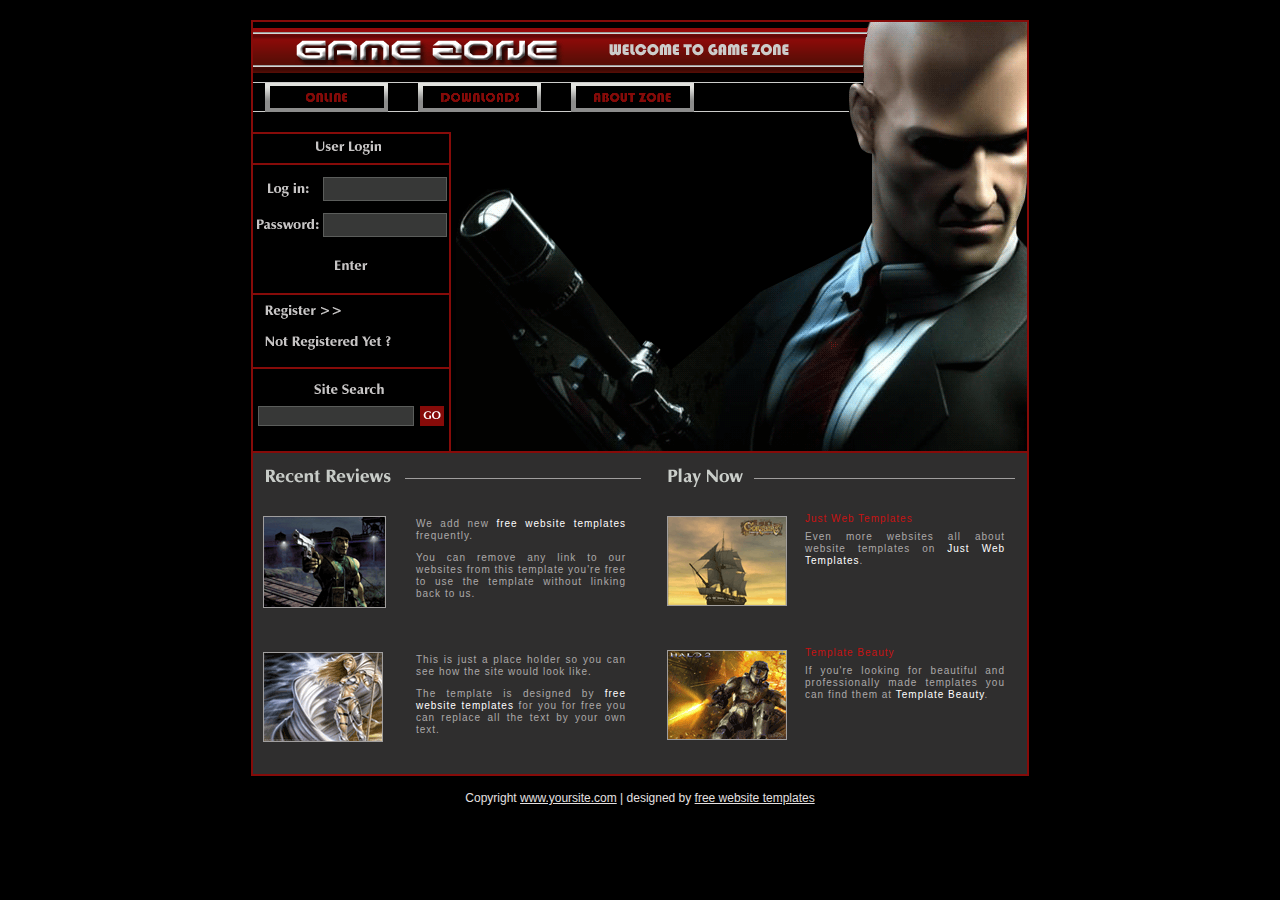
<file: index.html>
<!DOCTYPE html PUBLIC "-//W3C//DTD XHTML 1.0 Strict//EN" "http://www.w3.org/TR/xhtml1/DTD/xhtml1-strict.dtd">
<html xmlns="http://www.w3.org/1999/xhtml">
<head>
<meta http-equiv="Content-Type" content="text/html;charset=iso-8859-1" />
<title>Game Zone</title>
<link rel="stylesheet" href="style.css" type="text/css" media="screen" />
</head>
<body>
<div id="container">
  <div id="body_image">&nbsp;</div>
  <div id="page_header">
    <h1><span>Game Zone</span></h1>
    <h3><span>Welcome to Game Zone</span></h3>
    <div class="clearthis">&nbsp;</div>
  </div>
  <div id="page_menu">
    <ul>
      <li class="online"><a href="index.html"><span>Online</span></a><span></span></li>
      <li class="downloads"><a href="downloads.html"><span>Downloads</span></a><span></span></li>

      <li class="about"><a href="about_us.html"><span>About Zone</span></a><span></span></li>
    </ul>
  </div>
  <div id="page_forms">
    <div id="userlogin">
      <div id="userlogin_header">
        <h2><span>User Login</span></h2>
      </div>
      <form action="#">
        <div id="field_username"> <strong><span>Log in:</span></strong>
          <input type="text" />
        </div>
        <div id="field_password"> <strong><span>Password:</span></strong>
          <input type="text" />
        </div>
        <div id="button_enter">
          <input type="image" src="images/userlogin_enter.gif" alt="Enter" class="button" />
        </div>
      </form>
      <div id="userlogin_links"> <a href="#" id="register"><strong><span>Register >>></span></strong></a> <br />
        <a href="#" id="notregister"><strong><span>Not Registered Yet?</span></strong></a> </div>
    </div>
    <div id="sitesearch_header">
      <h2><span>Site Search</span></h2>
    </div>
    <div id="sitesearch">
      <form action="#">
        <div>
          <input type="text" />
          <input type="image" src="images/sitesearch_button.gif" alt="Go" class="button" />
        </div>
        <div class="clearthis">&nbsp;</div>
      </form>
    </div>
  </div>
  <div id="content_body">
    <div id="reviews_box">
      <div id="reviews">
        <div class="content_header">
          <h2><span>Recent Reviews</span></h2>
        </div>
        <div class="content_entry">
          <div class="thumbnail"><img src="images/_image01.gif" width="121" height="90" alt="Image Caption" /></div>
          <div class="entry_text">
            <p>We add new <a href="#">free website templates</a> frequently.</p>
            <p>You can remove any link to our websites from this template you're free to use the template without linking back to us.</p>
          </div>
          <div class="clearthis">&nbsp;</div>
        </div>
        <div class="content_entry">
          <div class="thumbnail"><img src="images/_image02.gif" width="118" height="88" alt="Image Caption" /></div>
          <div class="entry_text">
            <p>This is just a place holder so you can see how the site would look like.</p>
            <p>The template is designed by <a href="http://www.freewebsitetemplates.com">free website templates</a> for you for free you can replace all the text by your own text.</p>
          </div>
          <div class="clearthis">&nbsp;</div>
        </div>
      </div>
    </div>
    <div id="playnow_box">
      <div id="playnow">
        <div class="content_header">
          <h2><span>Play Now</span></h2>
        </div>
        <div class="content_entry">
          <div class="thumbnail"><img src="images/_image03.gif" width="118" height="88" alt="Image Caption" /></div>
          <div class="entry_text">
            <h3> <a href="http://www.justwebtemplates.com">Just Web Templates</a> <br />
            </h3>
            <p>Even more websites all about website templates on <a href="http://www.justwebtemplates.com">Just Web Templates</a>.</p>
          </div>
          <div class="clearthis">&nbsp;</div>
        </div>
        <div class="content_entry">
          <div class="thumbnail"><img src="images/_image04.gif" width="118" height="88" alt="Image Caption" /></div>
          <div class="entry_text">
            <h3> <a href="http://www.templatebeauty.com">Template Beauty</a> <br />
            </h3>
            <p>If you're looking for beautiful and professionally made templates you can find them at <a href="http://www.templatebeauty.com">Template Beauty</a>.</p>
          </div>
          <div class="clearthis">&nbsp;</div>
        </div>
      </div>
    </div>
  </div>
  <div id="clearthis_contentbody">&nbsp;</div>
</div>
<div id="page_footer"> Copyright <a href="#">www.yoursite.com</a> | designed by <a href="http://www.freewebsitetemplates.com">free website templates</a> </div>
</body>
</html>
</file>
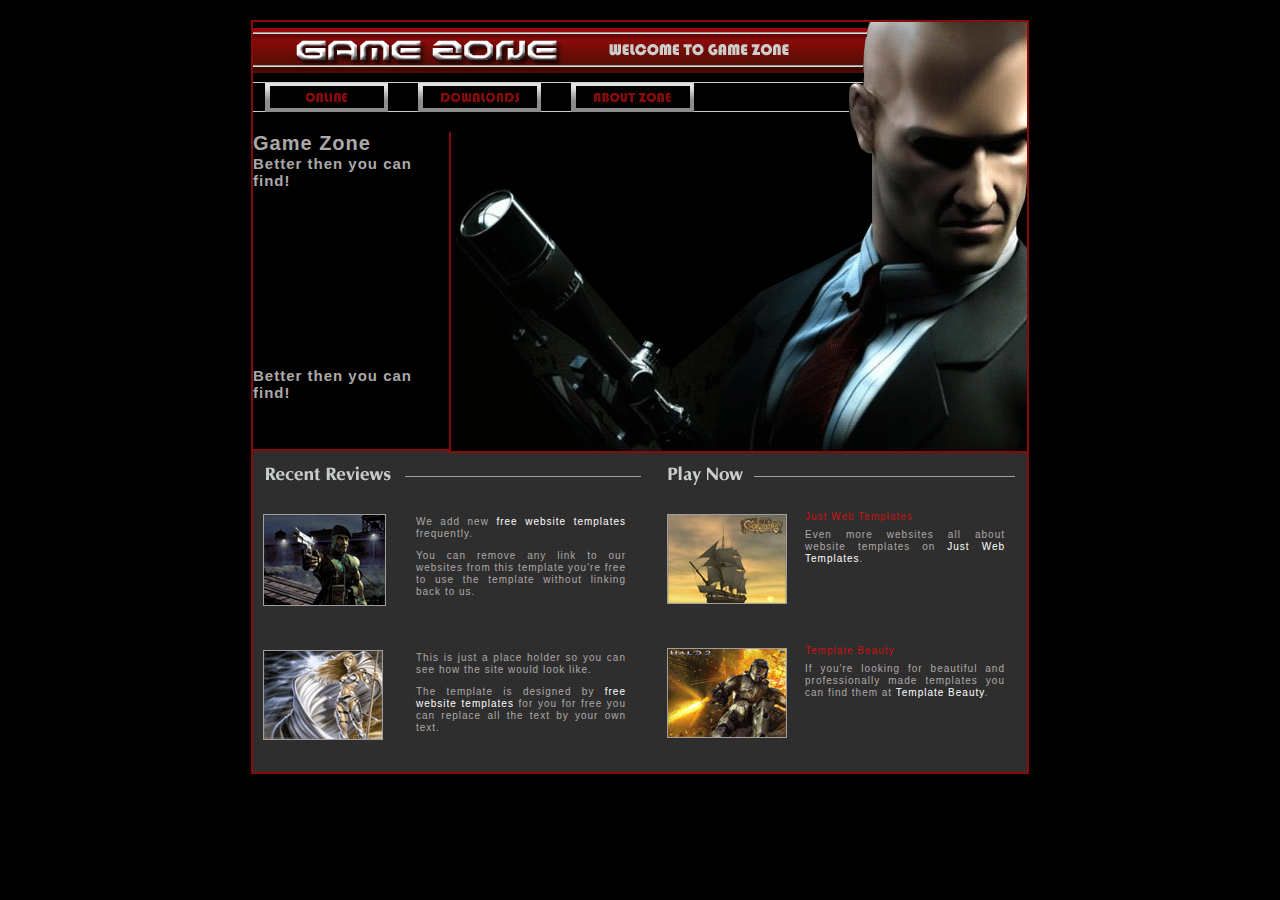
<file: about_us.html>
<!DOCTYPE html PUBLIC "-//W3C//DTD XHTML 1.0 Strict//EN" "http://www.w3.org/TR/xhtml1/DTD/xhtml1-strict.dtd">
<html xmlns="http://www.w3.org/1999/xhtml">
<head>
<meta http-equiv="Content-Type" content="text/html;charset=iso-8859-1" />
<title>Game Zone</title>
<link rel="stylesheet" href="style.css" type="text/css" media="screen" />
</head>
<body>
<div id="container">
  <div id="body_image">&nbsp;</div>
  <div id="page_header">
    <h1><span>Game Zone</span></h1>
    <h3><span>Welcome to Game Zone</span></h3>
    <div class="clearthis">&nbsp;</div>
  </div>
  <div id="page_menu">
    <ul>
      <li class="online"><a href="index.html"><span>Online</span></a><span></span></li>
      <li class="downloads"><a href="downloads.html"><span>Downloads</span></a><span></span></li>

      <li class="about"><a href="about_us.html"><span>About Zone</span></a><span></span></li>
    </ul>
  </div>
<div id="page_forms">
    <div id="userlogin">
      <h1>Game Zone</h1>
      <h2>Better then you can find!</h2>
      
    </div>
    <div id="sitesearch_headeree">
      <h2>Better then you can find!</h2>
    </div>
    <div id="sitesearch">
      <form action="#">
       
        <div class="clearthis"></div>
      </form>
    </div>
  </div>
  <div id="content_body">
    <div id="reviews_box">
      <div id="reviews">
        <div class="content_header">
          <h2><span>Recent Reviews</span></h2>
        </div>
        <div class="content_entry">
          <div class="thumbnail"><img src="images/_image01.gif" width="121" height="90" alt="Image Caption" /></div>
          <div class="entry_text">
            <p>We add new <a href="#">free website templates</a> frequently.</p>
            <p>You can remove any link to our websites from this template you're free to use the template without linking back to us.</p>
          </div>
          <div class="clearthis">&nbsp;</div>
        </div>
        <div class="content_entry">
          <div class="thumbnail"><img src="images/_image02.gif" width="118" height="88" alt="Image Caption" /></div>
          <div class="entry_text">
            <p>This is just a place holder so you can see how the site would look like.</p>
            <p>The template is designed by <a href="http://www.freewebsitetemplates.com">free website templates</a> for you for free you can replace all the text by your own text.</p>
          </div>
          <div class="clearthis">&nbsp;</div>
        </div>
      </div>
    </div>
    <div id="playnow_box">
      <div id="playnow">
        <div class="content_header">
          <h2><span>Play Now</span></h2>
        </div>
        <div class="content_entry">
          <div class="thumbnail"><img src="images/_image03.gif" width="118" height="88" alt="Image Caption" /></div>
          <div class="entry_text">
            <h3> <a href="http://www.justwebtemplates.com">Just Web Templates</a> <br />
            </h3>
            <p>Even more websites all about website templates on <a href="http://www.justwebtemplates.com">Just Web Templates</a>.</p>
          </div>
          <div class="clearthis">&nbsp;</div>
        </div>
        <div class="content_entry">
          <div class="thumbnail"><img src="images/_image04.gif" width="118" height="88" alt="Image Caption" /></div>
          <div class="entry_text">
            <h3> <a href="http://www.templatebeauty.com">Template Beauty</a> <br />
            </h3>
            <p>If you're looking for beautiful and professionally made templates you can find them at <a href="http://www.templatebeauty.com">Template Beauty</a>.</p>
          </div>
          <div class="clearthis">&nbsp;</div>
        </div>
      </div>
    </div>
  </div>
  <div id="clearthis_contentbody">&nbsp;</div>
</div>

</body>
</html>
</file>
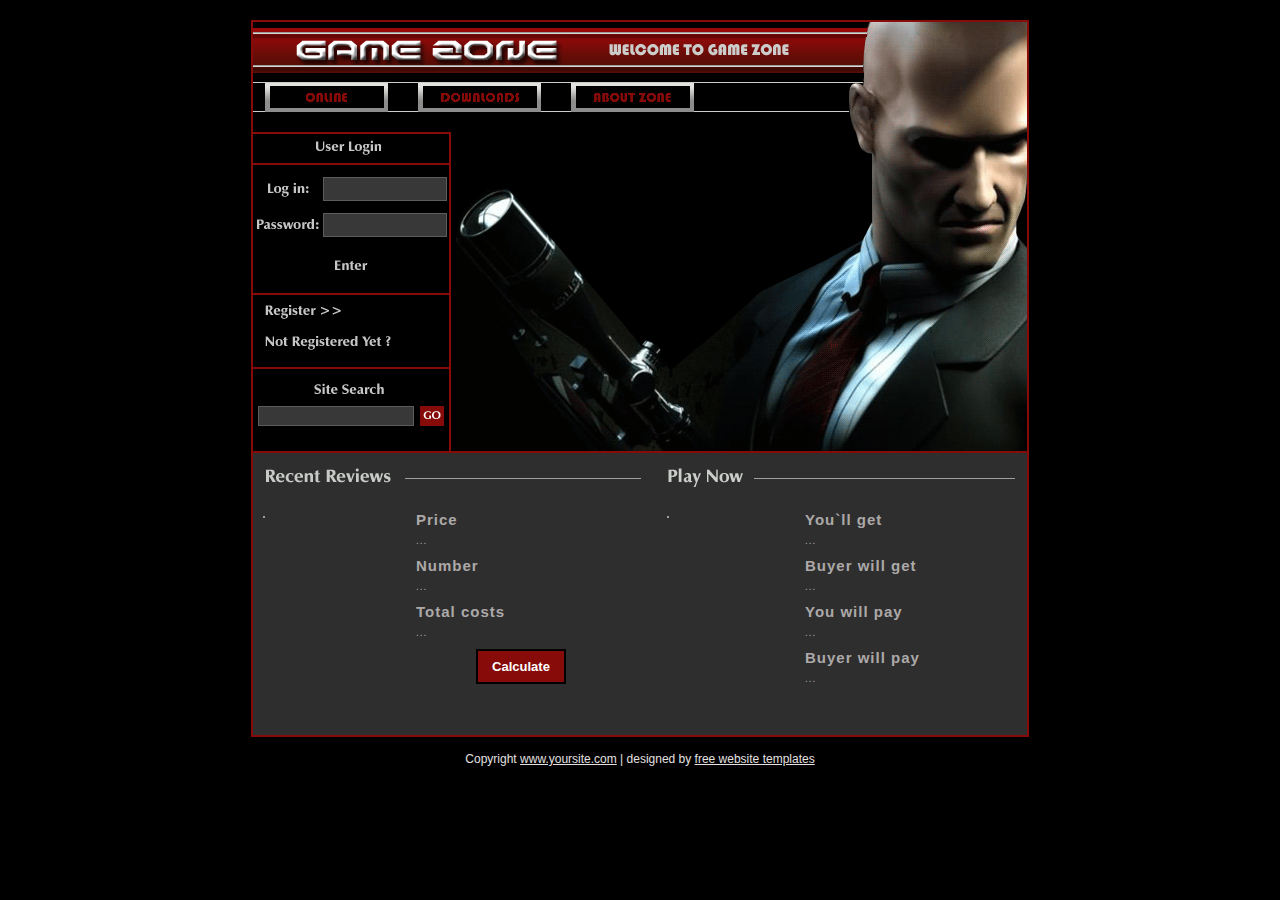
<file: downloads.html>
<!DOCTYPE html PUBLIC "-//W3C//DTD XHTML 1.0 Strict//EN" "http://www.w3.org/TR/xhtml1/DTD/xhtml1-strict.dtd">
<html xmlns="http://www.w3.org/1999/xhtml">
<head>
<meta http-equiv="Content-Type" content="text/html;charset=iso-8859-1" />
<title>Game Zone</title>
<link rel="stylesheet" href="style.css" type="text/css" media="screen" />
</head>
<body>
<div id="container">
  <div id="body_image">&nbsp;</div>
  <div id="page_header">
    <h1><span>Game Zone</span></h1>
    <h3><span>Welcome to Game Zone</span></h3>
    <div class="clearthis">&nbsp;</div>
  </div>
  <div id="page_menu">
    <ul>
      <li class="online"><a href="index.html"><span>Online</span></a><span></span></li>
      <li class="downloads"><a href="downloads.html"><span>Downloads</span></a><span></span></li>

      <li class="about"><a href="about_us.html"><span>About Zone</span></a><span></span></li>
    </ul>
  </div>
  <div id="page_forms">
    <div id="userlogin">
      <div id="userlogin_header">
        <h2><span>User Login</span></h2>
      </div>
      <form action="#">
        <div id="field_username"> <strong><span>Log in:</span></strong>
          <input type="text" />
        </div>
        <div id="field_password"> <strong><span>Password:</span></strong>
          <input type="text" />
        </div>
        <div id="button_enter">
          <input type="image" src="images/userlogin_enter.gif" alt="Enter" class="button" />
        </div>
      </form>
      <div id="userlogin_links"> <a href="#" id="register"><strong><span>Register >>></span></strong></a> <br />
        <a href="#" id="notregister"><strong><span>Not Registered Yet?</span></strong></a> </div>
    </div>
    <div id="sitesearch_header">
      <h2><span>Site Search</span></h2>
    </div>
    <div id="sitesearch">
      <form action="#">
        <div>
          <input type="text" />
          <input type="image" src="images/sitesearch_button.gif" alt="Go" class="button" />
        </div>
        <div class="clearthis">&nbsp;</div>
      </form>
    </div>
  </div>
  <div id="content_body">
    <div id="reviews_box">
      <div id="reviews">
        <div class="content_header">
          <h2><span>You can calculate:</span></h2>
        </div>
        <div class="content_entry">
          <div class="thumbnail"></div>
          <div class="entry_text">


            
  <h2> Price</h2>
  <p id = "izvade1">... </p>
  <h2> Number</h2>
  <p id = "izvade2">... </p>
    <h2> Total costs</h2>
  <p id = "izvade3">... </p>       
            
<button type="button" id="button" onclick="uzdevums1()">Calculate</button>
  <script>
function uzdevums1(){
 buing = prompt("You want to BUY or SALE?");
 cena = Number(prompt("How much euro does one item cost? "));
 skaits = Number(prompt("How much do you want to buy?"));
  
izvade1.innerHTML = +cena;
izvade2.innerHTML = +skaits;
izvade3.innerHTML = cena * skaits;

  
if (buing == "BUY") { 
   izvade4.innerHTML = +skaits + " items"; 
   izvade6.innerHTML = +cena * skaits + " eiro";
   izvade5.innerHTML = +cena * skaits * 0.98 + " eiro";
}  
else if (buing == "SALE"){
  izvade5.innerHTML = +skaits + " items"; 
  izvade7.innerHTML = +cena * skaits + " eiro";
  izvade4.innerHTML = +cena * skaits * 0.98 + " eiro";
}
else {
  izvade4.innerHTML = "ERROR"; 
  izvade6.innerHTML = "ERROR";
  izvade5.innerHTML = "ERROR";
  izvade7.innerHTML = "ERROR";
} 
}
</script>  
    
          </div>
          <div class="clearthis">&nbsp;</div>
        </div>

      </div>
    </div>
    <div id="playnow_box">
      <div id="playnow">
        <div class="content_header">
          <h2><span>Play Now</span></h2>
        </div>
        <div class="content_entry">
          <div class="thumbnail"></div>
          <div class="entry_text">
           
           <h2>You`ll get</h2>
<p id = "izvade4">... </p>
<h2>Buyer will get</h2>
<p id = "izvade5">... </p>
            
<h2>You will pay</h2>
<p id = "izvade6">... </p>
 <h2>Buyer will pay</h2>
<p id = "izvade7">... </p> 
          </div>
          <div class="clearthis">&nbsp;</div>
        </div>
        <div class="content_entry">
            
        </div>
      </div>
    </div>
  </div>
  <div id="clearthis_contentbody">&nbsp;</div>
</div>
<div id="page_footer"> Copyright <a href="#">www.yoursite.com</a> | designed by <a href="http://www.freewebsitetemplates.com">free website templates</a> </div>
</body>
</html>
</file>
<file: style.css>
* {
	margin: 0px;
	padding: 0px;
}

body {
	padding-top: 20px;
	background-color: #000;
	color: #aca9a9;
	font-family: verdana, arial, sans-serif;
	font-size: 10px;
	text-align: center;
	letter-spacing: 1px;
}

a {
	color: #fff;
	text-decoration: none;
}

a:hover {
	color: #ea9a2e;
}

span {
	display: none;
}

img {
	border: none;
}

ul {
	list-style-type: none;
}

li {
	list-style-type: none;
}

p {
	margin: 7px 0px 10px;
	text-align: justify;
	line-height: 12px;
}

.clearthis {
	margin : 0px;
	height : 1px;
	clear : both;
	float : none;
	font-size : 1px;
	line-height : 0px;
	overflow : hidden;
	visibility: hidden;
}


#container {
	margin: 0px auto;
	text-align: left;
	background: url('images/content_bgcolor.gif') #2f2e2e repeat-x 0px 0px;
	border: #860b09 2px solid;

	width:778px; 
	voice-family: "\"}\""; 
	voice-family:inherit;
	width:774px;
}

#container {
	padding: 0px;
}

#body_image {
	margin: 0px 0px 0px 194px;
	height: 431px;
	width: 580px;
	background: url('images/header_image.png') transparent no-repeat 100% -1px;
	z-index: 1;
	position: absolute;
	overflow: hidden;
}



/* Page Header */

#page_header {
	width: 774px;
	height: 60px;
	background: url('images/header_background.gif') repeat-x 0px 0px;
	overflow: hidden;
}

#page_header h1 {
	width: 330px;
	height: 51px;
	background: url('images/website_name.gif') no-repeat 42px 12px;
	float: left;
}

#page_header h3 {
	width: 230px;
	height: 51px;
	background: url('images/header_welcome.gif') no-repeat 23px 12px;
	float: left;
}


/* Page Menu */

#page_menu {
	margin-bottom: 20px;
	width: 774px;
	height: 30px;
	background: url('images/menu_background.gif') repeat-x 0px 0px;
}

#page_menu ul {
	height: 30px;
}

#page_menu li {
	padding: 0px 18px 0px 12px;
	height: 30px;
	background: url('images/menu_list_bg.gif') no-repeat 12px 0px;
	float: left;
}

#page_menu li a {
	width: 123px;
	height: 30px;
	display: block;
	overflow: hidden;
	cursor: pointer;
	z-index: 2;
	position: absolute;
}

#page_menu .online a {
	background: url('images/menu_online.gif') no-repeat 50% 11px;
}

#page_menu .downloads a {
	background: url('images/menu_downloads.gif') no-repeat 50% 11px;
}

#page_menu .community a {
	background: url('images/menu_community.gif') no-repeat 50% 11px;
}

#page_menu .about a {
	background: url('images/menu_about.gif') no-repeat 50% 11px;
}

#page_menu li span {
	width: 123px;
	height: 30px;
	display: block;
	overflow: hidden;
}

#page_menu li a span {
	display: none;
}


/* Page Forms */

#page_forms {
	border-right: #860b09 2px solid;
	float: left;
}

#page_forms input {
	padding-top: 5px;
	padding-bottom: 2px;
	color: #c6c4c4;
	background-color: #373837;
	border: #5b5d5b 1px solid;
	font-family: tahoma, arial, sans-serif;
	font-size: 13px;
	font-weight: bold;
}

#page_forms input.button {
	padding: 0px;
	border: none;
	cursor: pointer;
}


/* User Login */

#userlogin_header {
	border-width: 2px 0px;
	border-color: #860b09 #000 #860b09;
	border-style: solid;
}

#userlogin_header h2 {
	width: 196px;
	height: 29px;
	background: url('images/userlogin_header.gif') no-repeat 50% 0%;
}

#userlogin {
	height: 235px;
	width: 196px;
	overflow: hidden;
}

#userlogin form {
	margin: 12px 0px 10px;
	width: 196px;
	text-align: center;
}

#userlogin form strong {
	display: block;
	width: 70px;
	height: 24px;
	margin-bottom: 3px;
	float: left;
	clear: left;
}

#field_username, #field_password {
	display: block;
	clear: both;
}

#button_enter {
	margin: 0px auto;
	width: 40px;
	float: none;
	clear: both;
	display: block;
}
#button{
	margin: 3px auto;
	background-color: #860b09;
  border-color:  #000;
  color: #ffffff;
  font-family: tahoma, arial, sans-serif;
	font-size: 13px;
	font-weight: bold;
	border-style: solid;
  width: 90px;
	height: 35px;
	float: none;
	clear: both;
	display: block;
}


#field_username strong {
	background: url('images/userlogin_login.gif') no-repeat 50% 6px;
}

#field_password strong {
	background: url('images/userlogin_password.gif') no-repeat 50% 6px;
}

#userlogin input {
	margin-right: 2px;
	margin-bottom: 12px;
	width: 122px;
	float: right;
	clear: right;
}

#userlogin input.button {
	margin: 7px 0px;
	width: 40px;
	height: 18px;
	float: none;
	clear: both;
}

#userlogin_links {
	padding: 10px 12px 0px;
	border-top: #860b09 2px solid;
}

#userlogin_links a#register {
	background: url('images/userlogin_register.gif') no-repeat 0px 0px;
	display: block;
}

#userlogin_links a#notregister {
	background: url('images/userlogin_notregister.gif') no-repeat 0px 0px;
	display: block;
}

#userlogin_links a strong {
	width: 170px;
	height: 20px;
	display: block;
	cursor: pointer;
}


/* Site Search */

#sitesearch_header {
	border-top: #860b09 2px solid;
}

#sitesearch_header h2 {
	width: 196px;
	height: 25px;
	background: url('images/sitesearch_header.gif') no-repeat 50% 100%;
}

#sitesearch_headeree h2 {
	width: 196px;
	height: 25px;
	
}

#sitesearch {
	width: 196px;
	border-bottom: #860b09 2px solid;
}

#sitesearch form {
	margin: 12px 5px 20px;
	width: 186px;
	height: 25px;
	clear: both;
	overflow: hidden;
}

#sitesearch input {
	padding: 2px 0px;
	width: 154px;
	float: left;
	font-size: 12px;
}

#sitesearch input.button {
	width: 24px;
	height: 20px;
	float: right;
}


/* Content Body */

#content_body {
	clear: left;
	float: left;
	width: 774px;
}


#clearthis_contentbody {
	width: 774px;
	margin : 0px;
	height : 1px;
	clear : both;
	float : none;
	font-size : 1px;
	line-height : 0px;
	overflow : hidden;
}

.content_header {
	background: url('images/content_header_bg.gif') repeat-x 0px 0px;
}

.content_entry {
	padding: 23px 0px 0px;
}

.content_entry .thumbnail {
	margin: 5px 0px 15px;
	float: left;
	border: #a09e9e 1px solid;
}

.content_entry .thumbnail img {
	float: left;
}

.content_entry .entry_text {
	padding-right: 15px;
	width: 210px;
	float: right;
	text-align: justify;
}

.content_entry .entry_text h3 a{
	padding-bottom: 5px;
	color: #c71212;
	font-size: 10px;
	font-weight: normal;
}

/* Recent Reviews */

#reviews_box {
	padding: 15px 10px;
	float: left;
}

#reviews {
	width: 378px;
}

#reviews .content_header h2 {
	width: 142px;
	height: 20px;
	background: url('images/reviews_header.gif') no-repeat 0px 0px;
}

#reviews .content_entry {
	width: 378px;
}


/* Play Now */

#playnow_box {
	padding: 15px 12px;
	float: right;
}

#playnow {
	width: 351px;
}

#playnow .content_header h2 {
	width: 100px;
	height: 20px;
	background: url('images/playnow_header.gif') no-repeat 0px 0px;
}

#playnow .content_entry {
	width: 351px;
}

#playnow .content_entry .thumbnail {
	margin-left: 3px;
}

#playnow .content_entry .entry_text {
	padding-right: 10px;
	width: 200px;
}


/* Page Footer */

#page_footer {
	padding: 15px 10px;
	color: #e5e0e0;
	font-size: 12px;
	text-align: center;
	letter-spacing: 0px;
}

#page_footer a {
	color: #e5e0e0;
	text-decoration: underline;
}

#page_footer a:hover {
	color: #bb1414;
}
</file>
